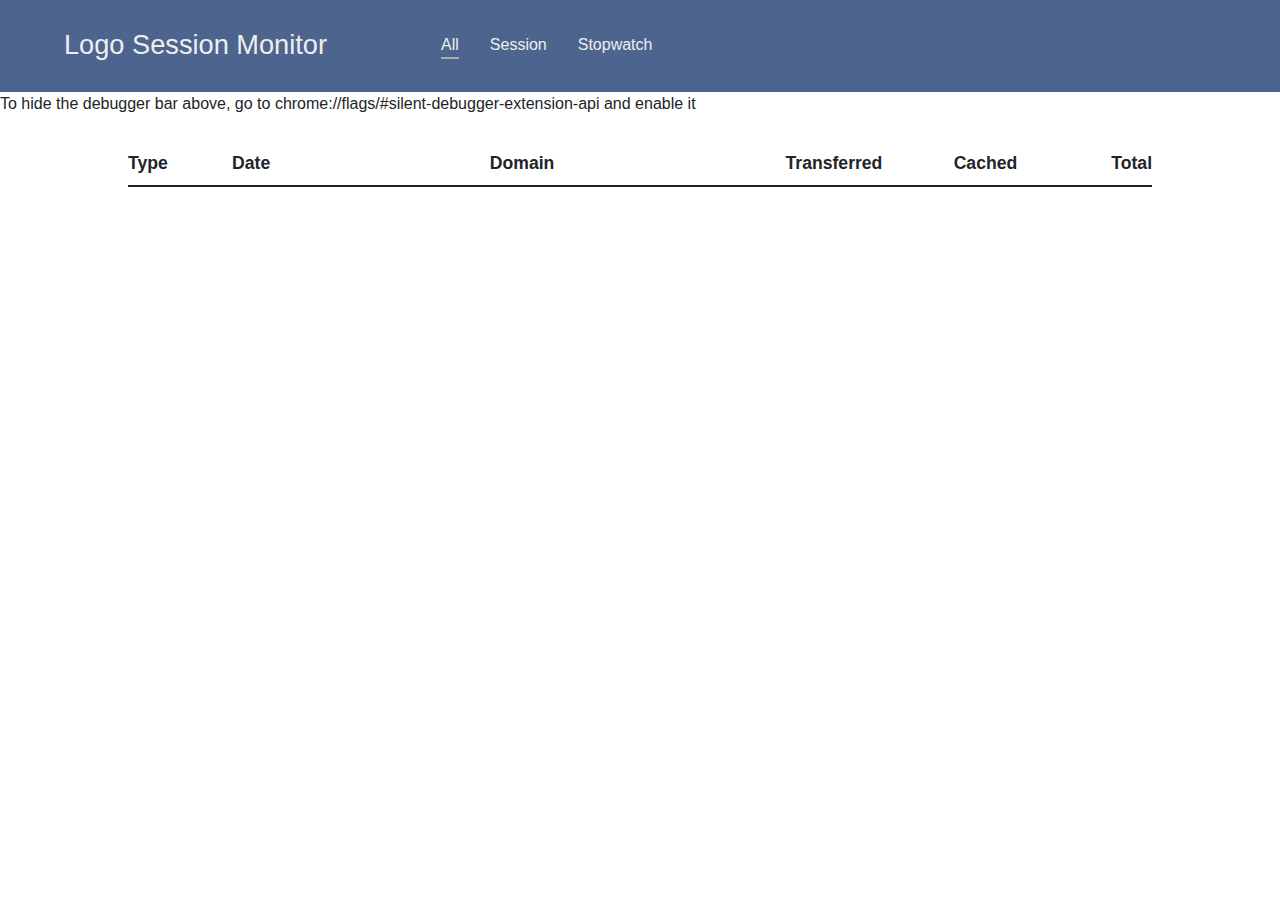
<file: index.html>
<!DOCTYPE html>
<html>
<head>
    <title>Page Title</title>
    <script src="vendors/jquery/jquery-3.2.1.min.js"></script>
    <script src="vendors/momentjs/moment.min.js"></script>
    <script src="vendors/momentjs/moment-duration-format.js"></script>
    <script src="vendors/idb/idb.js"></script>
    <script src="vendors/bootstrap-4.1.3/js/bootstrap.min.js"></script>
    <script src="vendors/popperjs/popper-1.14.3.min.js"></script>
    <script src="index.js"></script>


    <link rel="stylesheet" href="vendors/bootstrap-4.1.3/css/bootstrap.min.css">
    <link rel="stylesheet" href="https://use.fontawesome.com/releases/v5.6.3/css/all.css" integrity="sha384-UHRtZLI+pbxtHCWp1t77Bi1L4ZtiqrqD80Kn4Z8NTSRyMA2Fd33n5dQ8lWUE00s/" crossorigin="anonymous">
    <link rel="stylesheet" type="text/css" href="index.css">
</head>
<body>
<div class='header'>
    <div class='title'>
        Logo
        Session Monitor
    </div>
    <div class='navbar'>
        <button id='main-btn' class='navbar-btn active'>All</button>
        <button id='session-btn' class='navbar-btn'>Session</button>
        <button id='stopwatch-btn' class='navbar-btn'>Stopwatch</button>
    </div>
</div>

<div class='info'>
    To hide the debugger bar above, go to chrome://flags/#silent-debugger-extension-api and enable it
</div>

<div class='data'>
    <div class='table-data'>
        <div class='table-header'>
            <div>
                Type
            </div>
            <div>
                Date
            </div>
            <div>
                Domain
            </div>
            <div>
                Transferred
            </div>
            <div>
                Cached
            </div>
            <div>
                Total
            </div>
        </div>
        <div class='table-break'>
        </div>
    </div>
</div>



</body>
</html>
</file>
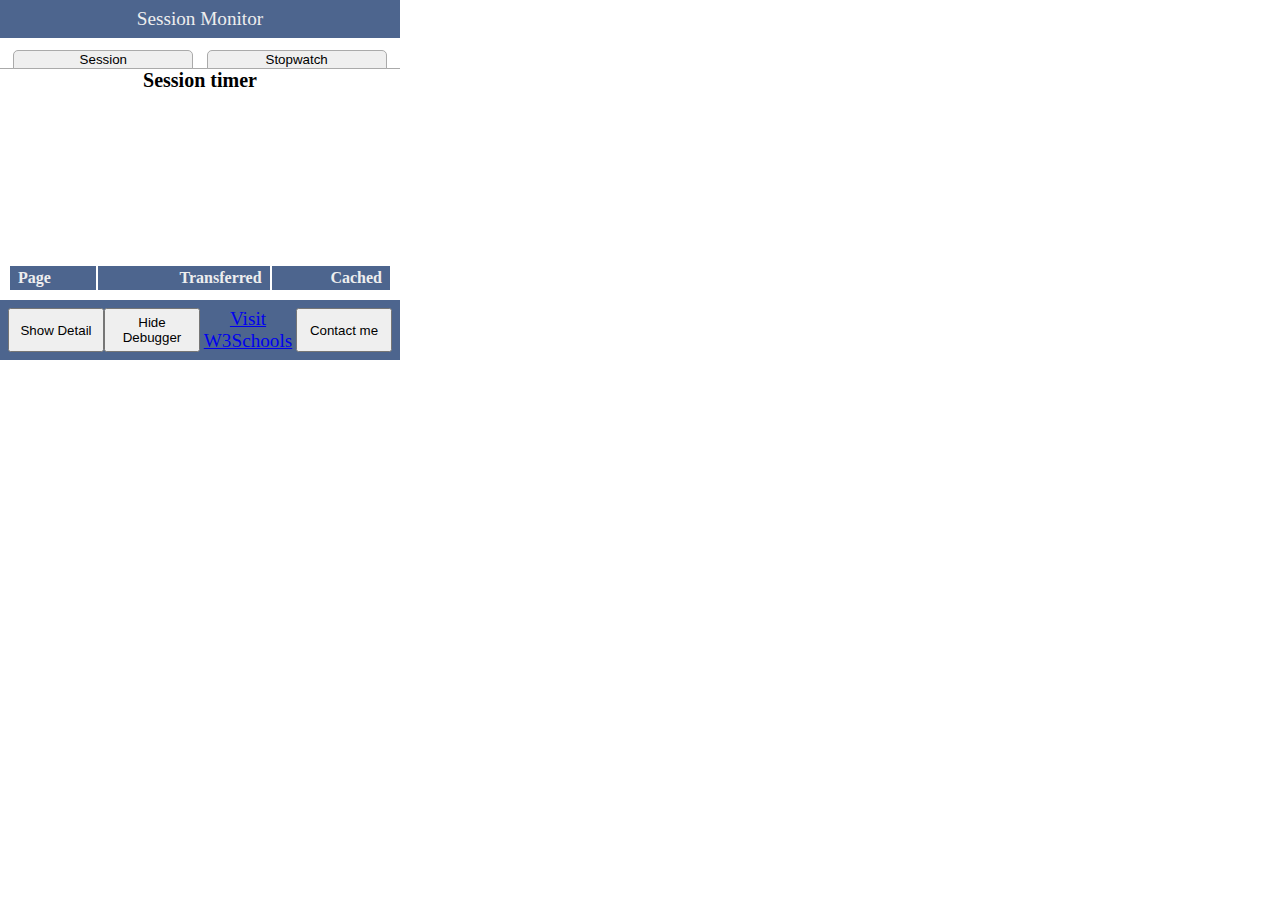
<file: popup.html>
<!doctype html>
<html>
<head>
    <title>Session Monitor</title>
    <script src="vendors/jquery/jquery-3.2.1.min.js"></script>
    <script src="vendors/charts/Chart.min.js"></script>
    <script src="vendors/momentjs/moment.min.js"></script>
    <script src="vendors/momentjs/moment-duration-format.js"></script>
    <script src="popup.js"></script>
    <link rel="stylesheet" type="text/css" href="popup.css">
</head>
<body>
    <div id="title">
        Session Monitor
    </div>
    <div id="body">
        <div class='tab'>
            <Button class="btn-nav-session">
                Session
            </Button>
            <Button class="btn-nav-stopwatch">
                Stopwatch
            </Button>
        </div>
        <div class='page'>

            <div class="timer">
                <div class="timer-title">
                    Session timer
                </div>
                <div class="timer-time">
                    <span id="session-timer"></span>
                </div>



                <button class='stopwatch-toggle hide'>
                    Start
                </button>
                <button class='stopwatch-reset hide'>
                    Reset
                </button>

            </div>

            <br/>

            <canvas id="myChart"></canvas>


            <table id="session-table">
                <tbody id="session-files">
                    <tr>
                        <th>Page</th>
                        <th>Transferred</th>
                        <th>Cached</th>
                    </tr>
                </tbody>
            </table>

        </div>
    </div>
    <div id='footer'>
        <button class='btn-main-page'>
            Show Detail
        </button>
        <button class='btn-debugger'>
            Hide Debugger
        </button>
        <a href="chrome://flags/#silent-debugger-extension-api">Visit W3Schools</a>

        <button class='btn-contact'>
            Contact me
        </button>
    </div>
</body>
</html>
</file>
<file: index.css>
body{
    font-size: 1rem;
    margin: 0;
}
.header{
    background-color: #4D658E;
    color: #EEEEEE;
    padding: 25px 5%;
    display: flex;
}

.title{
    font-size: 1.7rem;
    flex: 1 0 30%;
}

.navbar{
    font-size: 1.2rem;
    flex: 1 0 70%;
    justify-content: start;
}

.navbar-btn{
    padding: 0;
    background-color: #4D658E;
    color: #EEEEEE;
    border: none;
    margin: 0 2%;
    transition: 2s;
    font-size: 1rem;
}

.navbar-btn:after {
    content: "";
    display: flex;
    background: #ababab;
    height: 2px;
    width: 0;
    transition: all 0.3s ease-in-out;
}

.navbar-btn.active:after {
    width: 100%;
}

.navbar-btn:hover:after {
    width: 100%;
}

.navbar-btn:hover{
    cursor: pointer;
}

.data{
    padding: 25px 10%;
}

.table-data{
    width: 100%;
    display: flex;
    flex-direction: column;
}

.table-data-row{
    display: flex;
    height: 2em;
}

.collapsing{
    transition: height 1s ease-in-out;
}

.table-header{
    display: flex;
    height: 2.5em;
    font-weight: bold;
    font-size: 1.1em;
}

.table-header > * {
    align-items: center;
}

.table-header > div:nth-of-type(1), .table-data-row > div:nth-of-type(1){display: flex; flex: 1 0 10%;}
.table-header > div:nth-of-type(2), .table-data-row > div:nth-of-type(2){display: flex; flex: 1 0 25%;}
.table-header > div:nth-of-type(3), .table-data-row > div:nth-of-type(3){display: flex; flex: 1 0 25%;}
.table-header > div:nth-of-type(4), .table-data-row > div:nth-of-type(4){display: flex; flex: 1 0 13%;}
.table-header > div:nth-of-type(5), .table-data-row > div:nth-of-type(5){display: flex; flex: 1 0 13%;}
.table-header > div:nth-of-type(6), .table-data-row > div:nth-of-type(6){display: flex; flex: 1 0 13%;}

.table-data-row.top-group-data > div:nth-of-type(1) {flex: 1 0 10%;}
.table-data-row.top-group-data > div:nth-of-type(2) {flex: 1 0 50%;}
.table-data-row.top-group-data > div:nth-of-type(3) {flex: 1 0 13%;}
.table-data-row.top-group-data > div:nth-of-type(4) {flex: 1 0 13%;}
.table-data-row.top-group-data > div:nth-of-type(5) {flex: 1 0 13%;}

.table-data-row.bottom-group-data > div:nth-of-type(1) {flex: 1 0 60%;}
.table-data-row.bottom-group-data > div:nth-of-type(2) {flex: 1 0 13%;}
.table-data-row.bottom-group-data > div:nth-of-type(3) {flex: 1 0 13%;}
.table-data-row.bottom-group-data > div:nth-of-type(4) {flex: 1 0 13%;}

.table-header > div:nth-of-type(n+4),
.table-data-row.top-group-data > div:nth-of-type(n+3),
.table-data-row.bottom-group-data > div:nth-of-type(n+2),
.table-data-row > div:nth-of-type(n+4) {
    justify-content: flex-end;
}

.top-group-data > *{
    align-items: center;
}

.top-group-data{
    height: 2.5em;
    font-weight: 500;
}

.bottom-group-data{
    font-weight: 500;
}

.table-data-group > .table-data-row:hover{
    background-color: #d0ddf4;
}

.table-data-group > .table-data-row > *{
    align-items: center;
    overflow-x: scroll;
}

.table-break{
    border: 0.5px solid;
}

.top-group-data:hover{
    background-color: #849ecc;
    cursor: pointer;
}

.hide{
    height: 0;
}

.collapsing {
    position: relative;
    height: 0;
    overflow: hidden;
    -webkit-transition: height .2 ease-in-out;
         -o-transition: height .2 ease-in-out;
            transition: height .2 ease-in-out;
}

::-webkit-scrollbar{
    display: none;
}
</file>
<file: popup.css>
body{
    width: 400px;
    margin: 0;
}


#title{
    background-color: #4D658E;
    color: #EEEEEE;
    padding: 8px;
    text-align: center;
    font-size: 1.2em;
}

#body{
    padding: 8px;
}

#footer{
    background-color: #4D658E;
    color: #EEEEEE;
    padding: 8px;
    text-align: center;
    font-size: 1.2em;
    display: flex;
    justify-content: space-evenly;
}

#session-table{
    width: 100%;
}

.timer{
    font-size: 20px;
    text-align: center;
}

.timer-title{
    font-weight: bold;
}

.timer-time{

}

#session-table > tbody > tr{
    text-align: right;
}

#session-table > tbody > tr > :nth-child(1){
    text-align: left;
}


#session-table > tbody > tr:nth-child(2n+1){
    background-color: #EDEDED;
}

#session-table > tbody > tr:nth-child(1),
#session-table > tbody > tr:nth-last-child(1) {
    background-color: #4D658E;
    color: #EEEEEE;
}

/* #session-table > tbody > tr:nth-last-child(1){
    background-color: #4D658E;
    color: white;
} */

#session-table > tbody > tr > * {
    padding: 3px 8px;
}

.tab {
    display: flex;
    justify-content: space-evenly;
    margin: 4px -8px 0px -8px;
    border-bottom: solid 1px #aaaaaa;
}

.btn-nav-stopwatch, .btn-nav-session {
    flex: 0 0 45%;
    margin-bottom: -1px;
    border: solid 1px #aaaaaa;
    border-radius: 5px 5px 0px 0px;
    cursor: pointer;
}

.btn-nav-stopwatch:focus, .btn-nav-session:focus {
    outline: none;
}


/* .btn-nav-stopwatch, .btn-nav-session {
    flex: 1 0 50%;
    margin-bottom: -1px;
} */

.btn-nav-active {
    border: solid 1px #aaaaaa;
    border-bottom: white;
}

.btn-main-page, .btn-debugger, .btn-contact {
    flex: 0 0 25%;
}

.hide{
    display: none;
}
</file>
